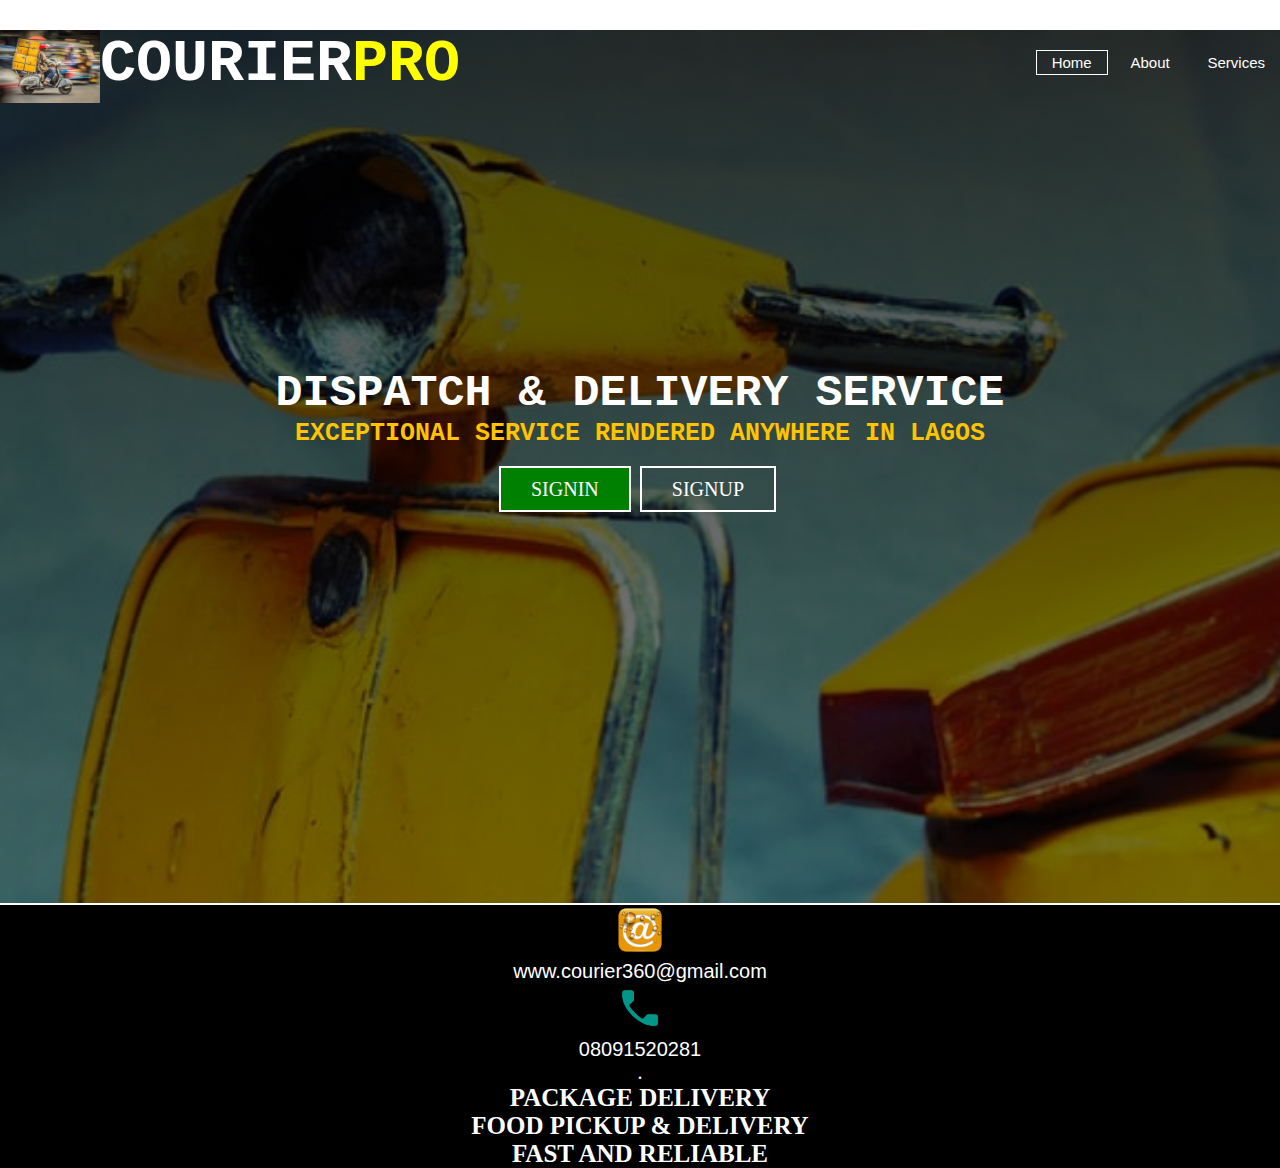
<file: index.html>
<!DOCTYPE html>
<html>
<head>
	<title>CourierPro</title>
	<link rel="stylesheet" type="text/css" href="logis1.css">
</head>
<body>
 <header>
 	<div class="row">
 		<div class="logo">
 			<img src="logo.jpg">

 		</div>
 		<ul class="main-nav">

 			<li class="active"><a href="page1.html">Home</a></li>
            <li><a href="">About</a></li>
            <li><a href="">Services</a></li>
 		</ul>
 	</div>
 	<div class="title"><h2>COURIER<span style="color: yellow">PRO</span></h2></div>
<center>
<div class="hero">
	<h1>Dispatch & Delivery Service</h1>
	<h3 style="color: #ffc300">Exceptional Service Rendered Anywhere in Lagos</h3>
 	
	<div class="button">
		<a href="page2.html" class="btn btn-one">SignIn</a>
		<a href="page3.html" class="btn btn-two">SignUp</a>
	</div>
	
</div>
</center>
    

 </header>
</body>
<center>

<footer>
	<div class="contact">
		
		
		<div>
			<img src="email.png" style="width: 50px">
			<li><a href="www.gmail.com">www.courier360@gmail.com</a></li>
		</div>
		<div>
			<img src="phone.png" style="width: 50px">
			<li><a href="+2348091520281">08091520281</a></li>
		</div>
	</div>

	<div class="footx">
		<p>.</p>
	<h3>Package Delivery</h3>
	<h3>Food Pickup & Delivery</h3>
	<h3>Fast and Reliable</h3>
	</div>
</footer>
</center>

</html>
</file>
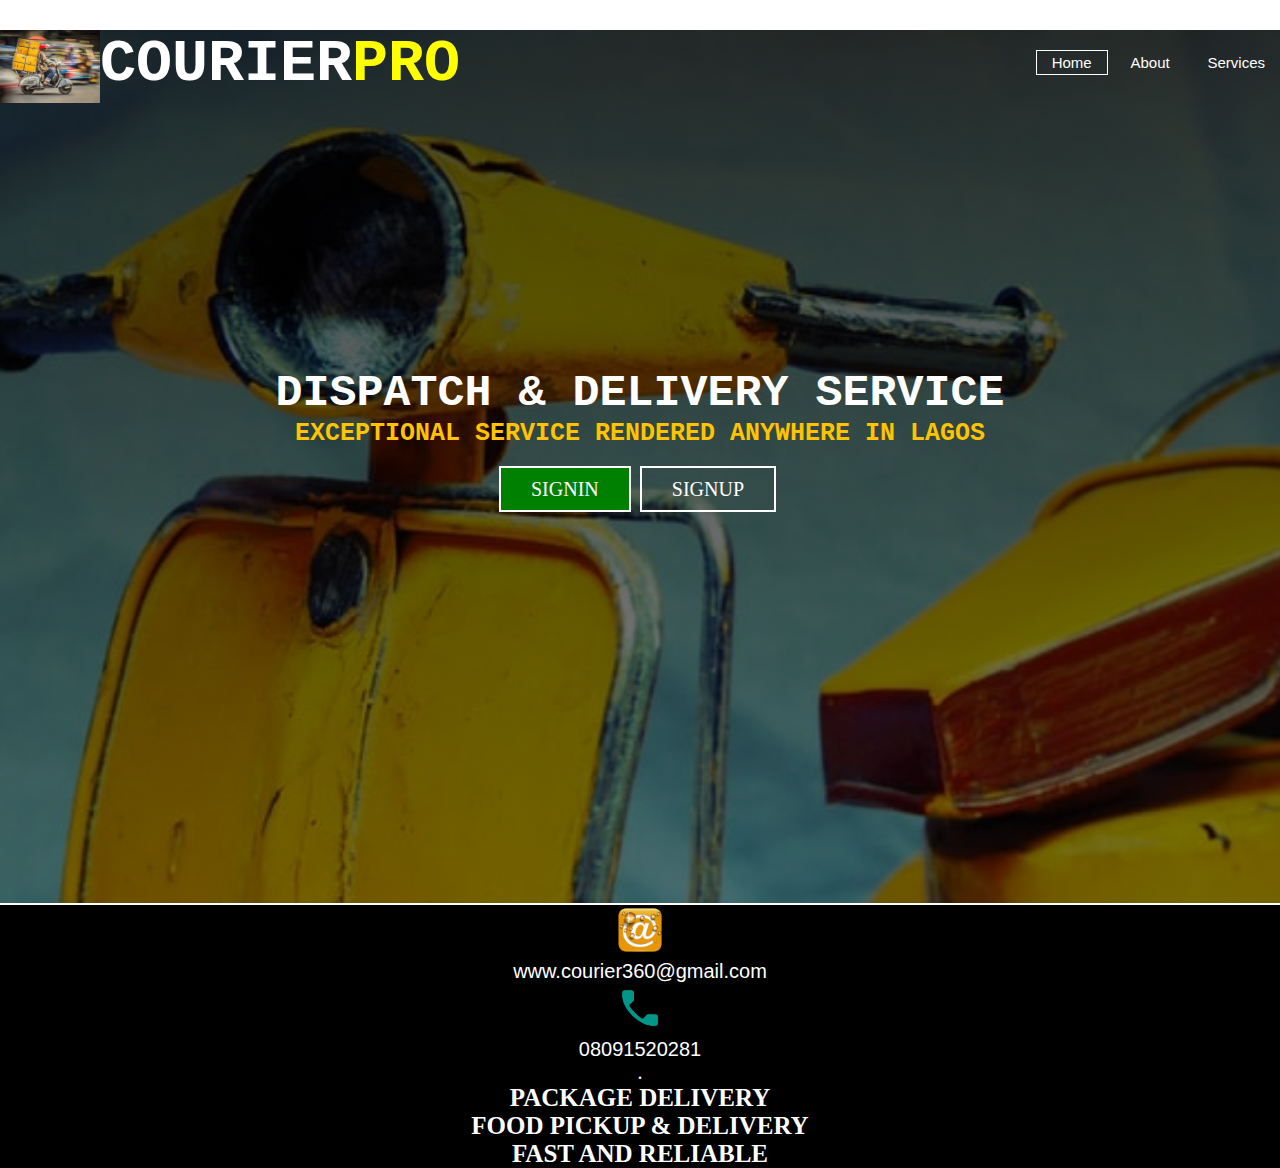
<file: Logistics.html>
<!DOCTYPE html>
<html>
<head>
	<title>CourierPro</title>
	<link rel="stylesheet" type="text/css" href="logis1.css">
</head>
<body>
 <header>
 	<div class="row">
 		<div class="logo">
 			<img src="logo.jpg">

 		</div>
 		<ul class="main-nav">

 			<li class="active"><a href="page1.html">Home</a></li>
            <li><a href="">About</a></li>
            <li><a href="">Services</a></li>
 		</ul>
 	</div>
 	<div class="title"><h2>COURIER<span style="color: yellow">PRO</span></h2></div>
<center>
<div class="hero">
	<h1>Dispatch & Delivery Service</h1>
	<h3 style="color: #ffc300">Exceptional Service Rendered Anywhere in Lagos</h3>
 	
	<div class="button">
		<a href="page2.html" class="btn btn-one">SignIn</a>
		<a href="page3.html" class="btn btn-two">SignUp</a>
	</div>
	
</div>
</center>
    

 </header>
</body>
<center>

<footer>
	<div class="contact">
		
		
		<div>
			<img src="email.png" style="width: 50px">
			<li><a href="www.gmail.com">www.courier360@gmail.com</a></li>
		</div>
		<div>
			<img src="phone.png" style="width: 50px">
			<li><a href="+2348091520281">08091520281</a></li>
		</div>
	</div>

	<div class="footx">
		<p>.</p>
	<h3>Package Delivery</h3>
	<h3>Food Pickup & Delivery</h3>
	<h3>Fast and Reliable</h3>
	</div>
</footer>
</center>

</html>
</file>
<file: logis1.css>
*
{
	margin:0;
	padding: 0;
}


header
{
       background-image: linear-gradient(rgba(0,0,0,0.7),rgba(0,0,0,0.5)),url(bike.jpg);
       height: 97vh;
       background-size: cover;
       background-position: center;
}
.title{
	color: white;text-transform: uppercase;
	font-size:40px;
	margin-top: 30px;
}

.main-nav
{

	float: right;
	list-style: none;
	margin-top: 20px;
}
.main-nav li
{
    display:inline-flex;
}
.main-nav li a
{
	color:white;
	text-decoration: none;
	padding: 3px 15px;
	font-family: "Roboto",sans-serif;
	font-size: 15px;

}
.main-nav li.active a
{
	border: 1px solid white;
}

.main-nav li:hover
{
	border:2px solid white;
        transition: all 0.3s ease-in;
}

.logo img
{
	width:100px;
	height: auto;
    float: left;
}

body
{
	font-family: monospace;
}

.row
{
	max-width: 1600px;
	margin:auto;
}

.hero
{
	position: all;
	width: 1200px;
	margin-left: 0px;
	margin-right: 0px;
	margin-top: 0px;
}

h1
{
	color: white;
	text-transform: uppercase;
	font-size:45px;
	position:center;
	margin-top: 270px;
    
}
h3{
	color: white;
	text-transform: uppercase;
	font-size:25px;
	
}
.button
{
	margin-top: 30px;
    font-family: "Roboto",sans-sarif;
}

.btn
{
	border: 2px solid white;
	padding: 10px 30px;
	color: white;
	text-decoration: none;
	margin-right: 5px;
	font-size: 20px;
	text-transform: uppercase;
}
.btn-one
{
	background-color: green;
	font-family: "Roboto",sans-sarif;

}
.btn-two
{
	font-family: "Roboto",sans-sarif;

}
.btn-two:hover
{
	background-color: green;
        transition: all 0.5s ease-in;

}
footer
{
	background-color: black;
	font-family: "Roboto",comic-sams;
    font-size: 20px;
    color: white;
}
.contact
{
	list-style: none;
	margin-top: 2px;
}
.contact li
{
}

.contact li a
{
	color:white;
	text-decoration: none;
	padding: 3px 15px;
	font-family: "Roboto",sans-serif;
	font-size: 20px;

}
</file>
